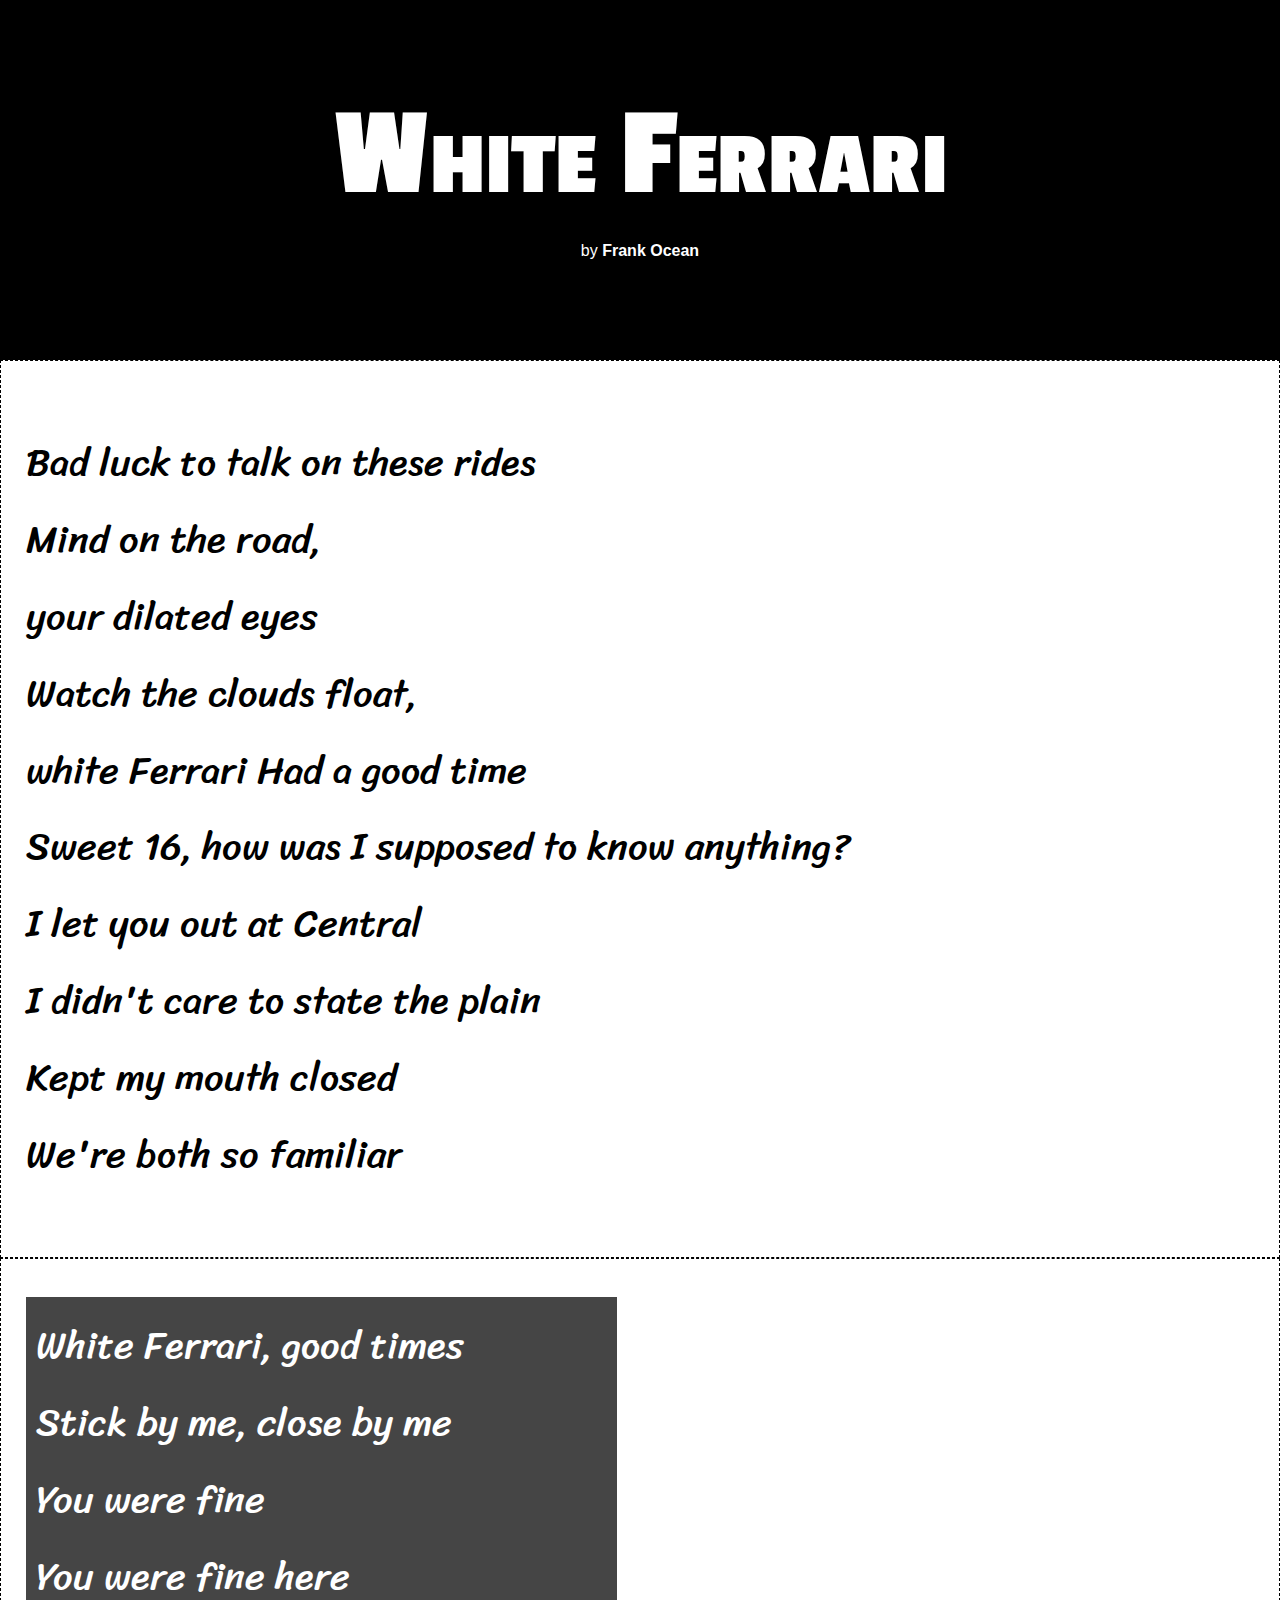
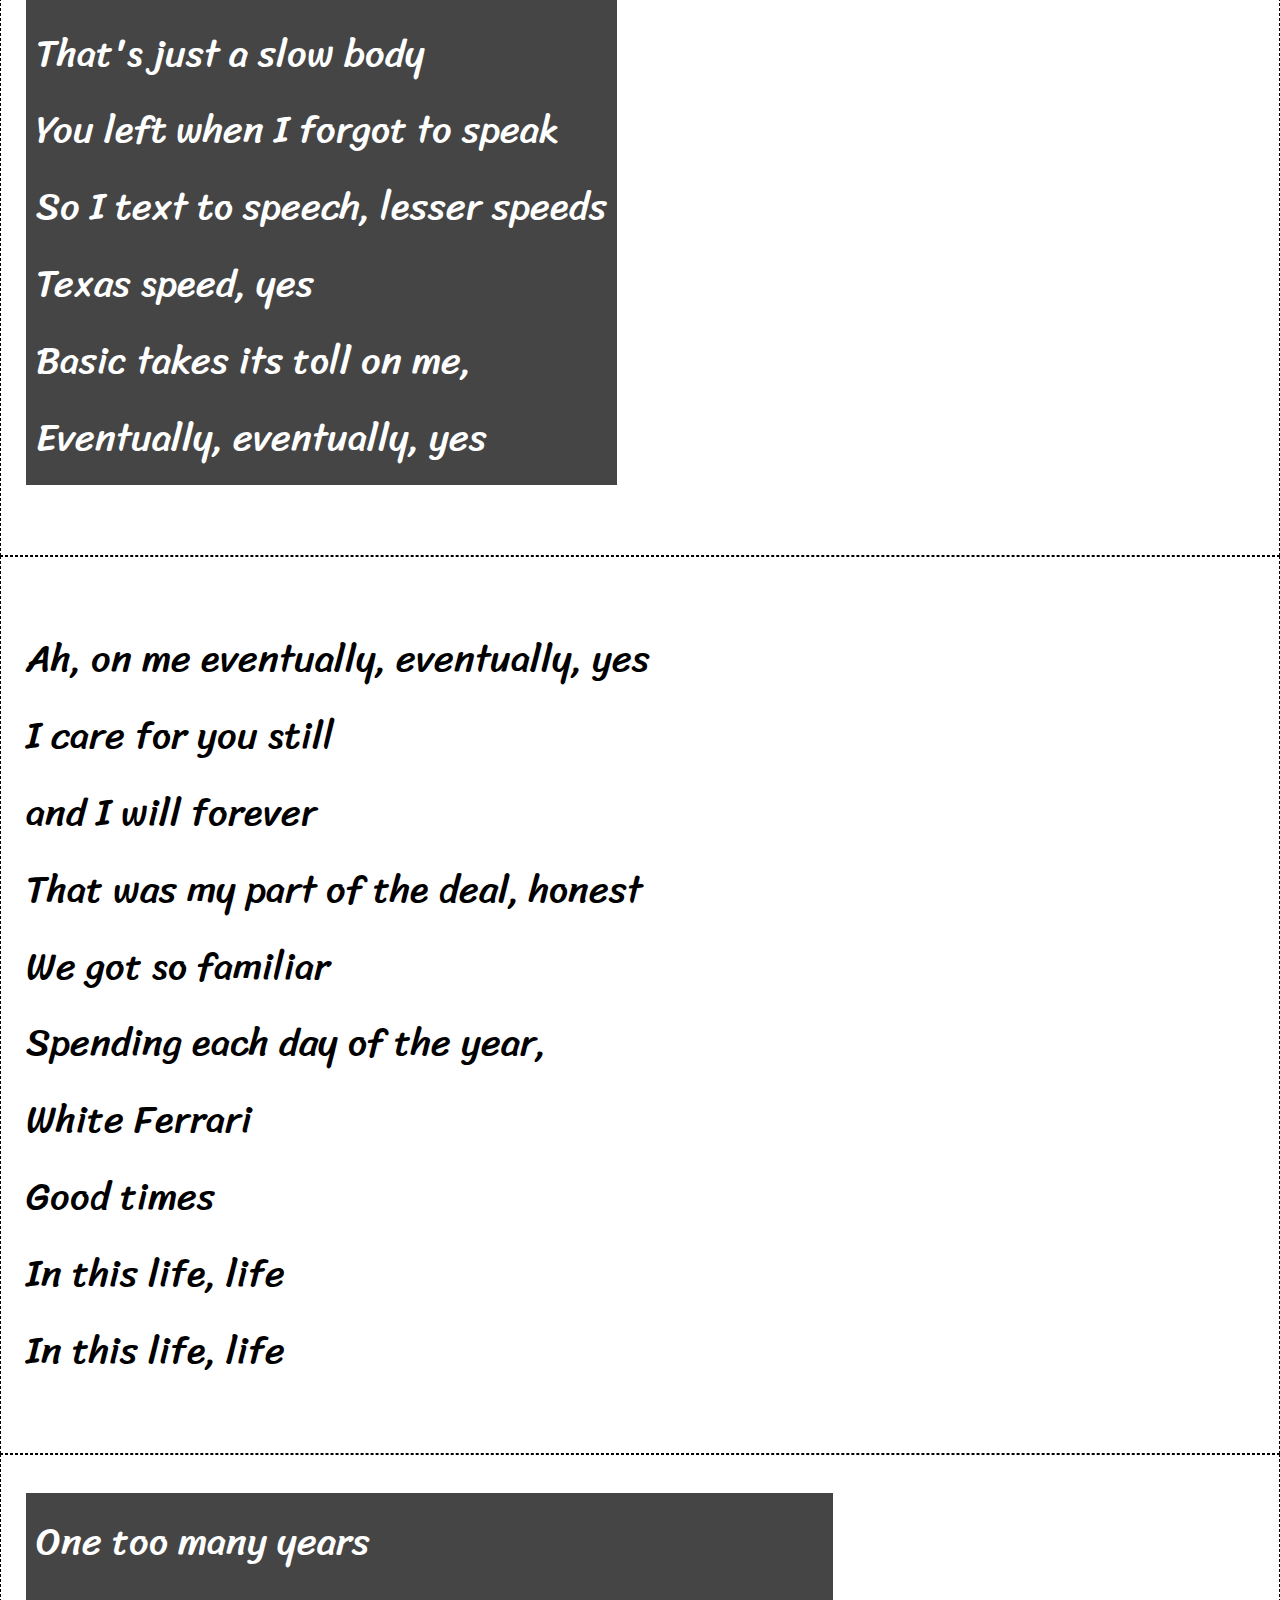
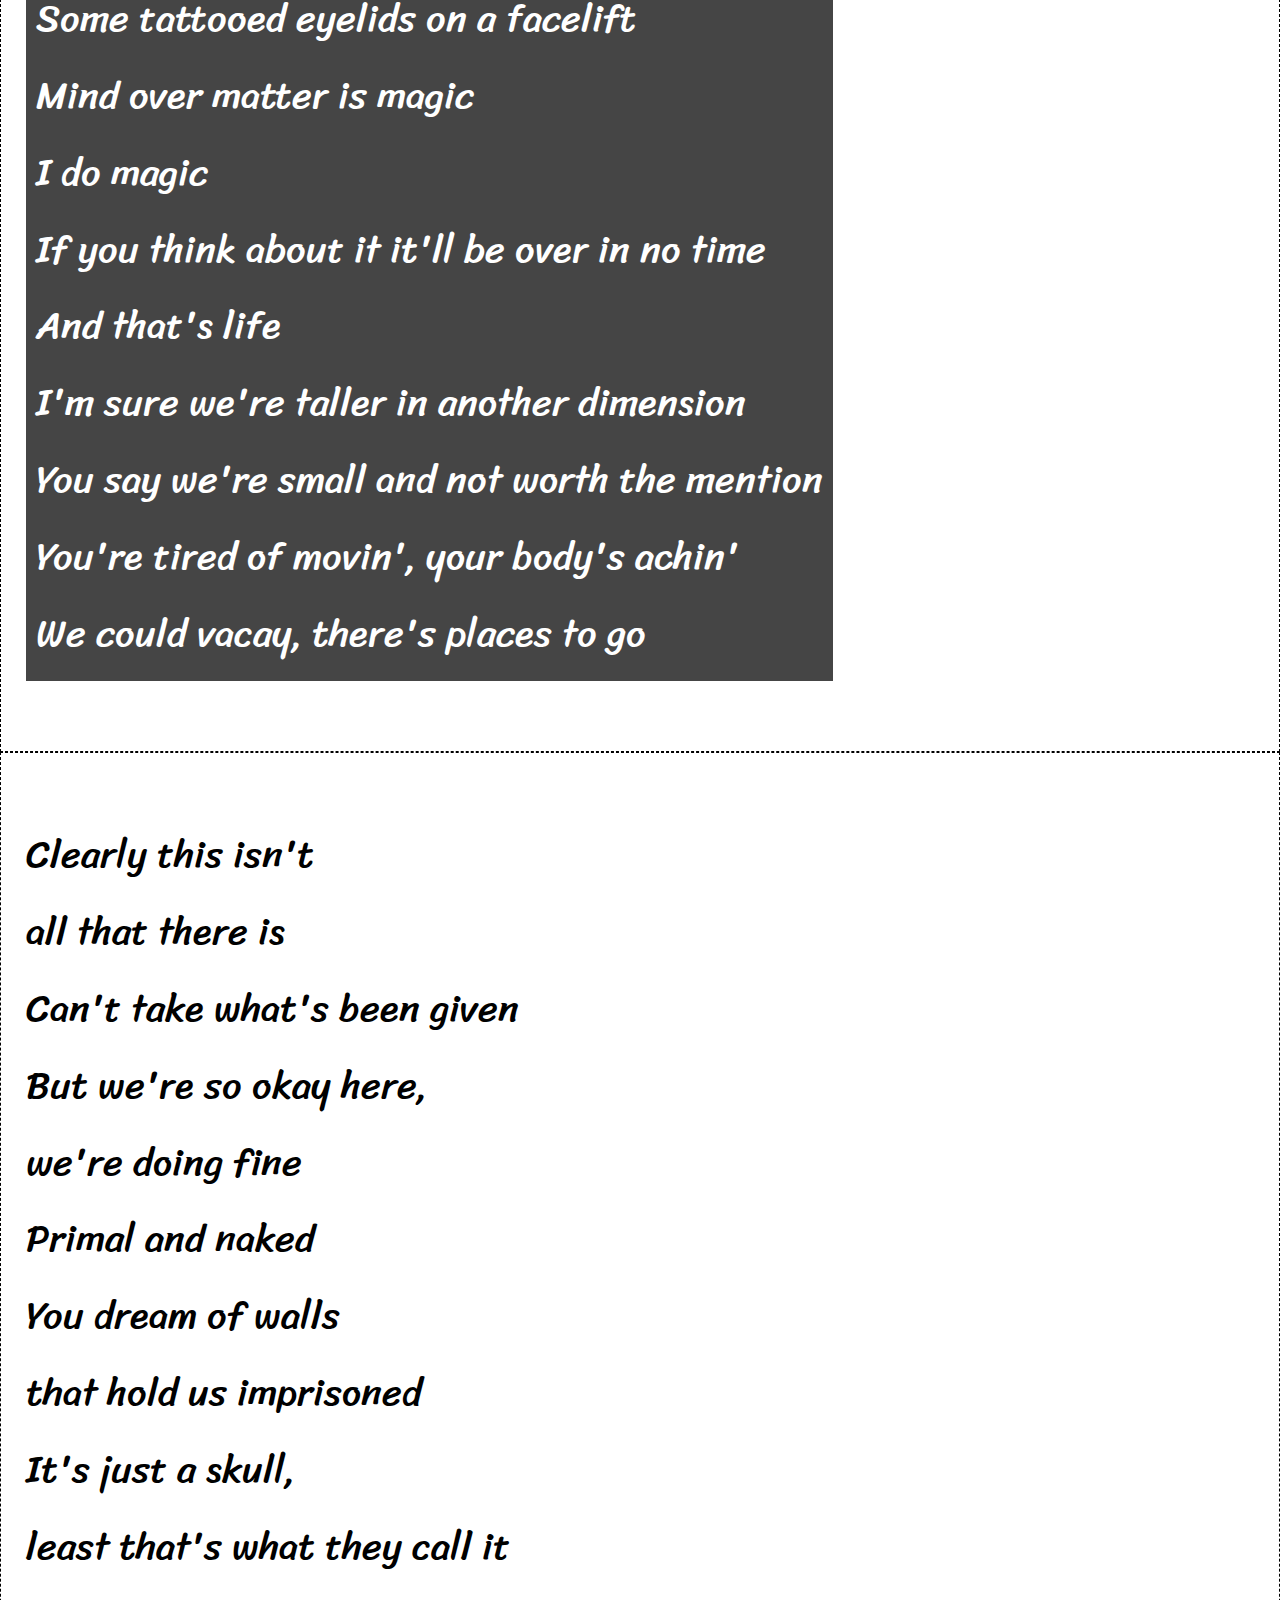
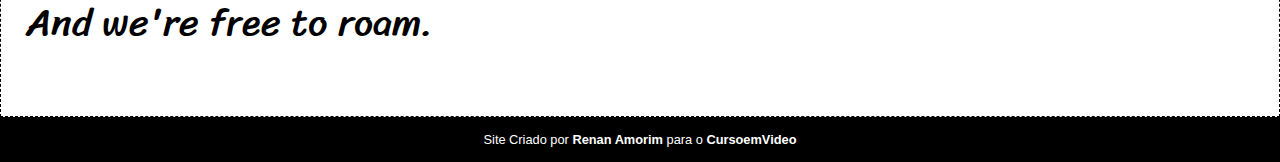
<file: index.html>
<!DOCTYPE html>
<html lang="pt-br">
<head>
    <meta charset="UTF-8">
    <meta name="viewport" content="width=device-width, initial-scale=1.0">
    <link rel="stylesheet" href="style.css">
    <title>white-ferrari</title>
</head>
<body>
    <header>
<h1 class="header-h1">White Ferrari</h1>
<p class="header-p"> by <strong>Frank Ocean</strong></p>
    </header>
    <section class="sess" id="white-class">
<p class="p-sess">Bad luck to talk on these rides <br>
    Mind on the road, <br> your dilated eyes <br>
    Watch the clouds float,<br> white Ferrari
    Had a good time <br>
    Sweet 16, how was I supposed to know anything? <br>
    I let you out at Central <br>
    I didn't care to state the plain <br>
    Kept my mouth closed <br>
    We're both so familiar</p>

    </section>

    <section class="sess" id="sess-img1">
       <p>
White Ferrari, good times <br>
Stick by me, close by me <br>
You were fine <br>
You were fine here <br>
That's just a slow body <br>
You left when I forgot to speak <br>
So I text to speech, lesser speeds <br>
Texas speed, yes <br>
Basic takes its toll on me, <br>
Eventually, eventually, yes <br>
       </p> 
      
    </section>

    <section class="sess" id="white-class">
        <p class="p-sess">
            Ah, on me eventually, eventually, yes <br>
            I care for you still <br>
            and I will forever <br>
            That was my part of the deal, honest <br>
            We got so familiar <br> 
            Spending each day of the year, <br>
            White Ferrari <br>
            Good times <br>
            In this life, life <br>
            In this life, life <br>
            </p> 
    </section>

    <section class="sess" id="sess-img2">
<p>
    One too many years <br>
Some tattooed eyelids on a facelift <br>
Mind over matter is magic <br>
I do magic <br>
If you think about it it'll be over in no time <br>
And that's life <br>
I'm sure we're taller in another dimension <br>
You say we're small and not worth the mention <br>
You're tired of movin', your body's achin' <br>
We could vacay, there's places to go <br>

</p>
    </section>

    <section class="sess" id="end-sess">
     <p class="p-sess" id="p-sess3">Clearly this isn't <br>
        all that there is <br>
        Can't take what's been given <br>
        But we're so okay here,  <br>
        we're doing fine <br>
        Primal and naked <br>
        You dream of walls  <br>
        that hold us imprisoned <br>
        It's just a skull, <br>
        least that's what they call it <br>
        And we're free to roam. <br>
    </p>   
    </section>

    <footer>
<p class="p-footer">
    Site Criado por <strong>Renan Amorim</strong> para o <strong>CursoemVideo</strong>
</p>
    </footer>
</body>
</html>
</file>
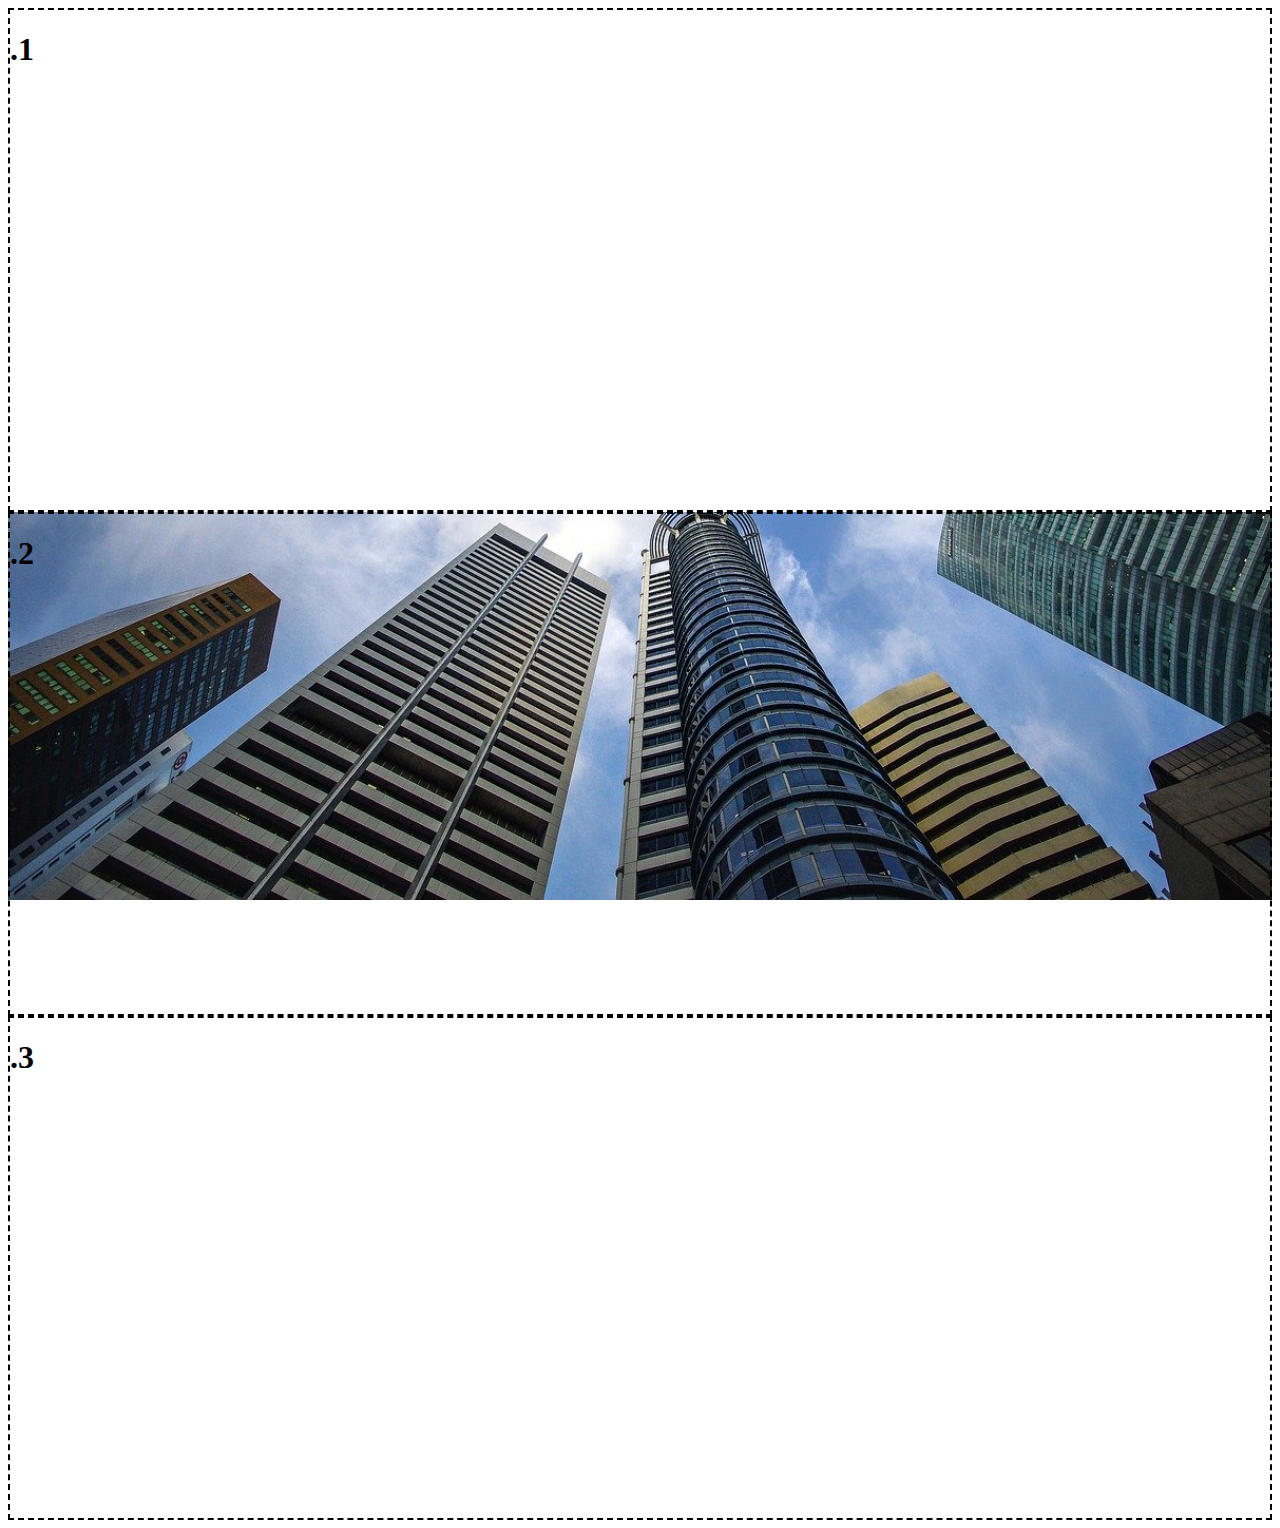
<file: teste.html>
<!DOCTYPE html>
<html lang="pt-br">
<head>
    <meta charset="UTF-8">
    <meta name="viewport" content="width=device-width, initial-scale=1.0">
    <title>teste-parallax</title>
    <style>
        .empty-sess{
            border: 2px dashed black ;
            height: 500px;
        }
        #img-sess{
            background-image: url(imagens/wallpaper002.jpg);
            background-repeat: no-repeat;
            background-size: cover;
            background-attachment: fixed;
        }
    </style>
</head>
<body>
    <section class="empty-sess">
<h1>.1</h1>
    </section>

    <section class="empty-sess" id="img-sess">
 <h1>.2</h1>       
    </section>

    <section class="empty-sess">
 <h1>.3</h1>       
    </section>
</body>
</html>
</file>
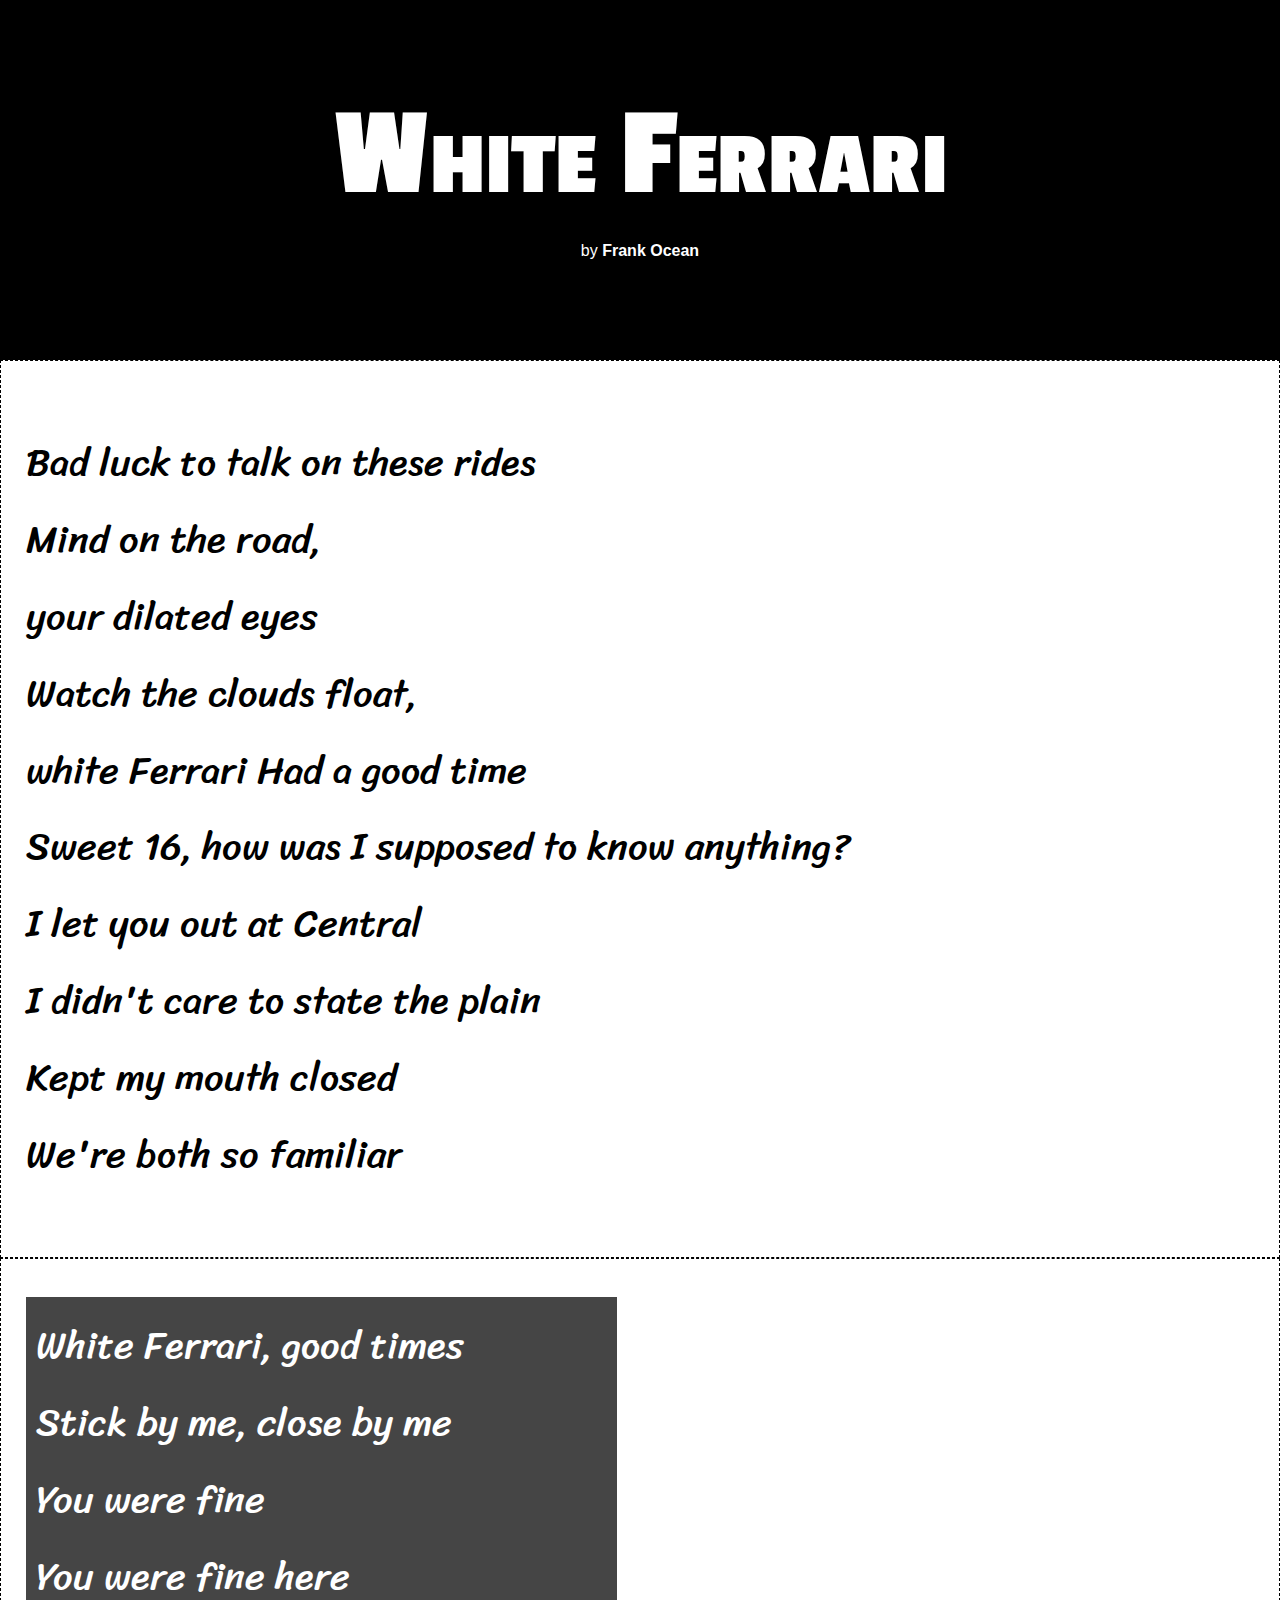
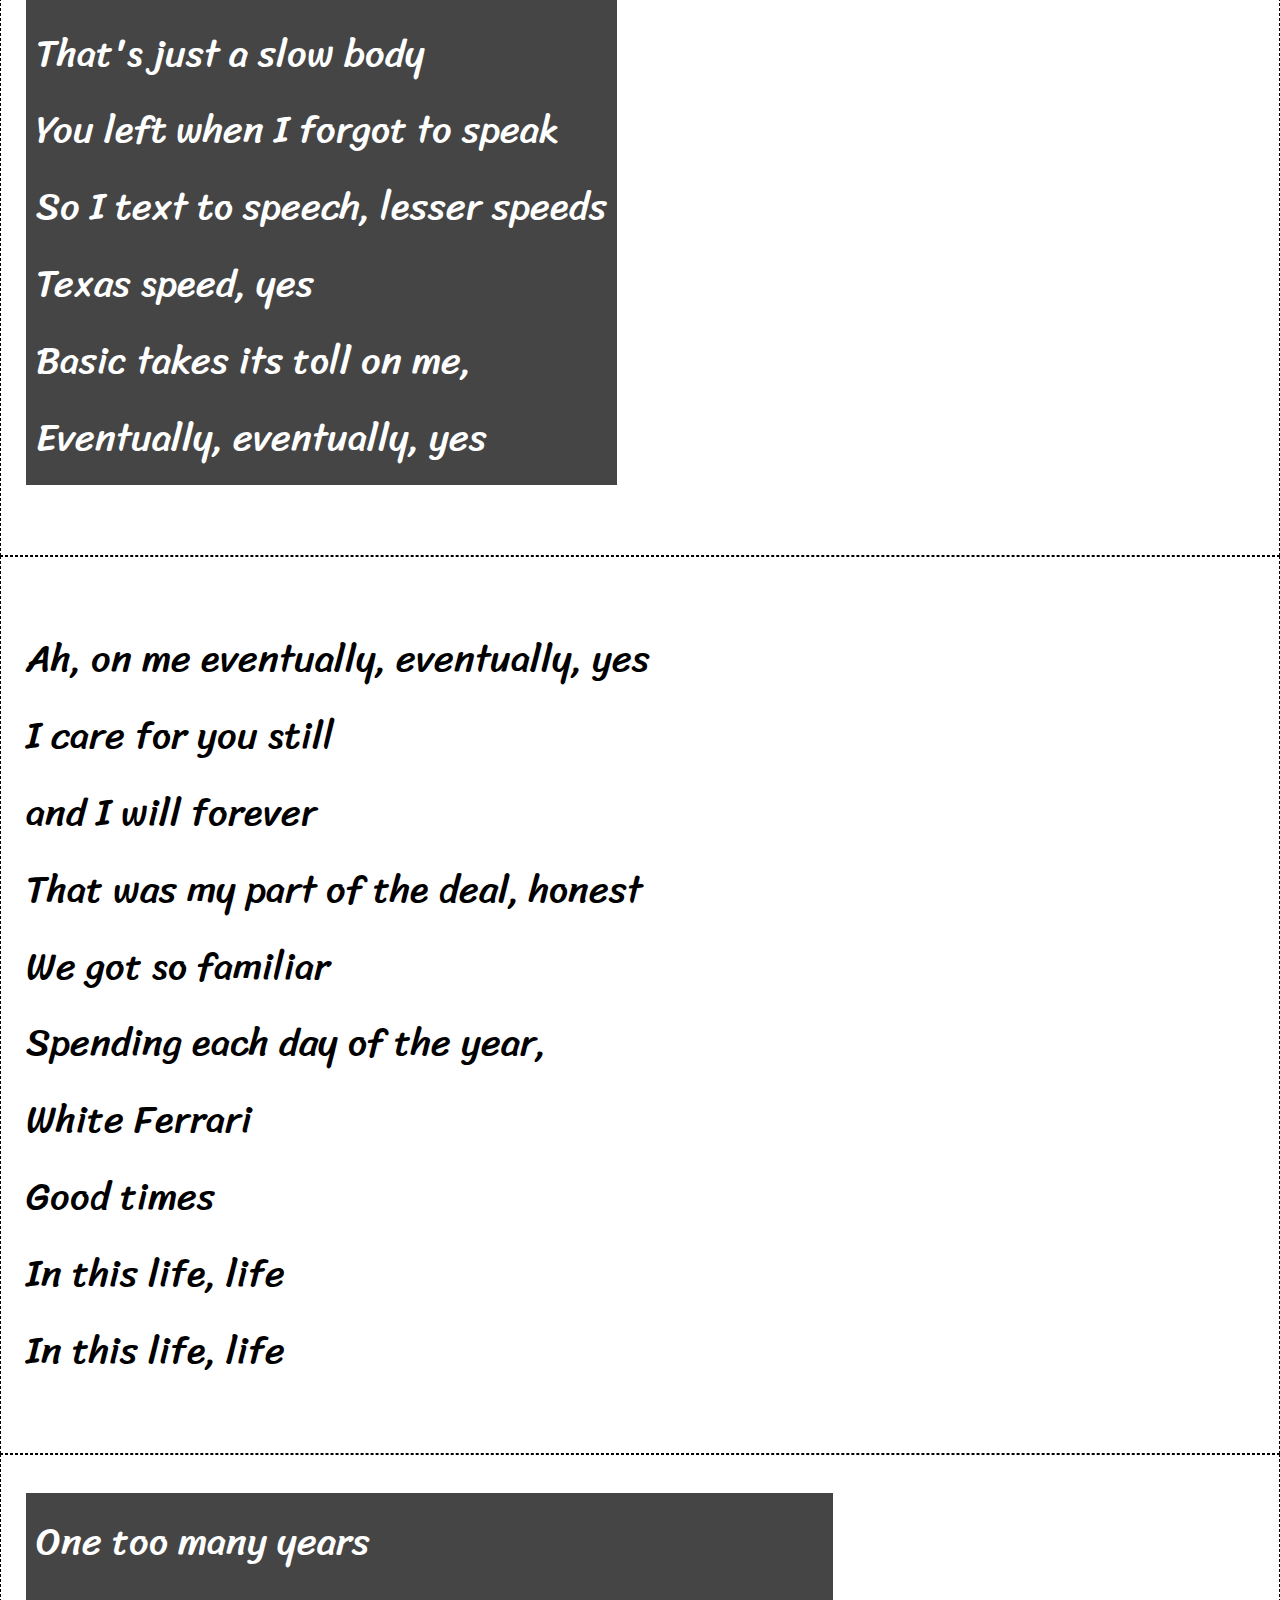
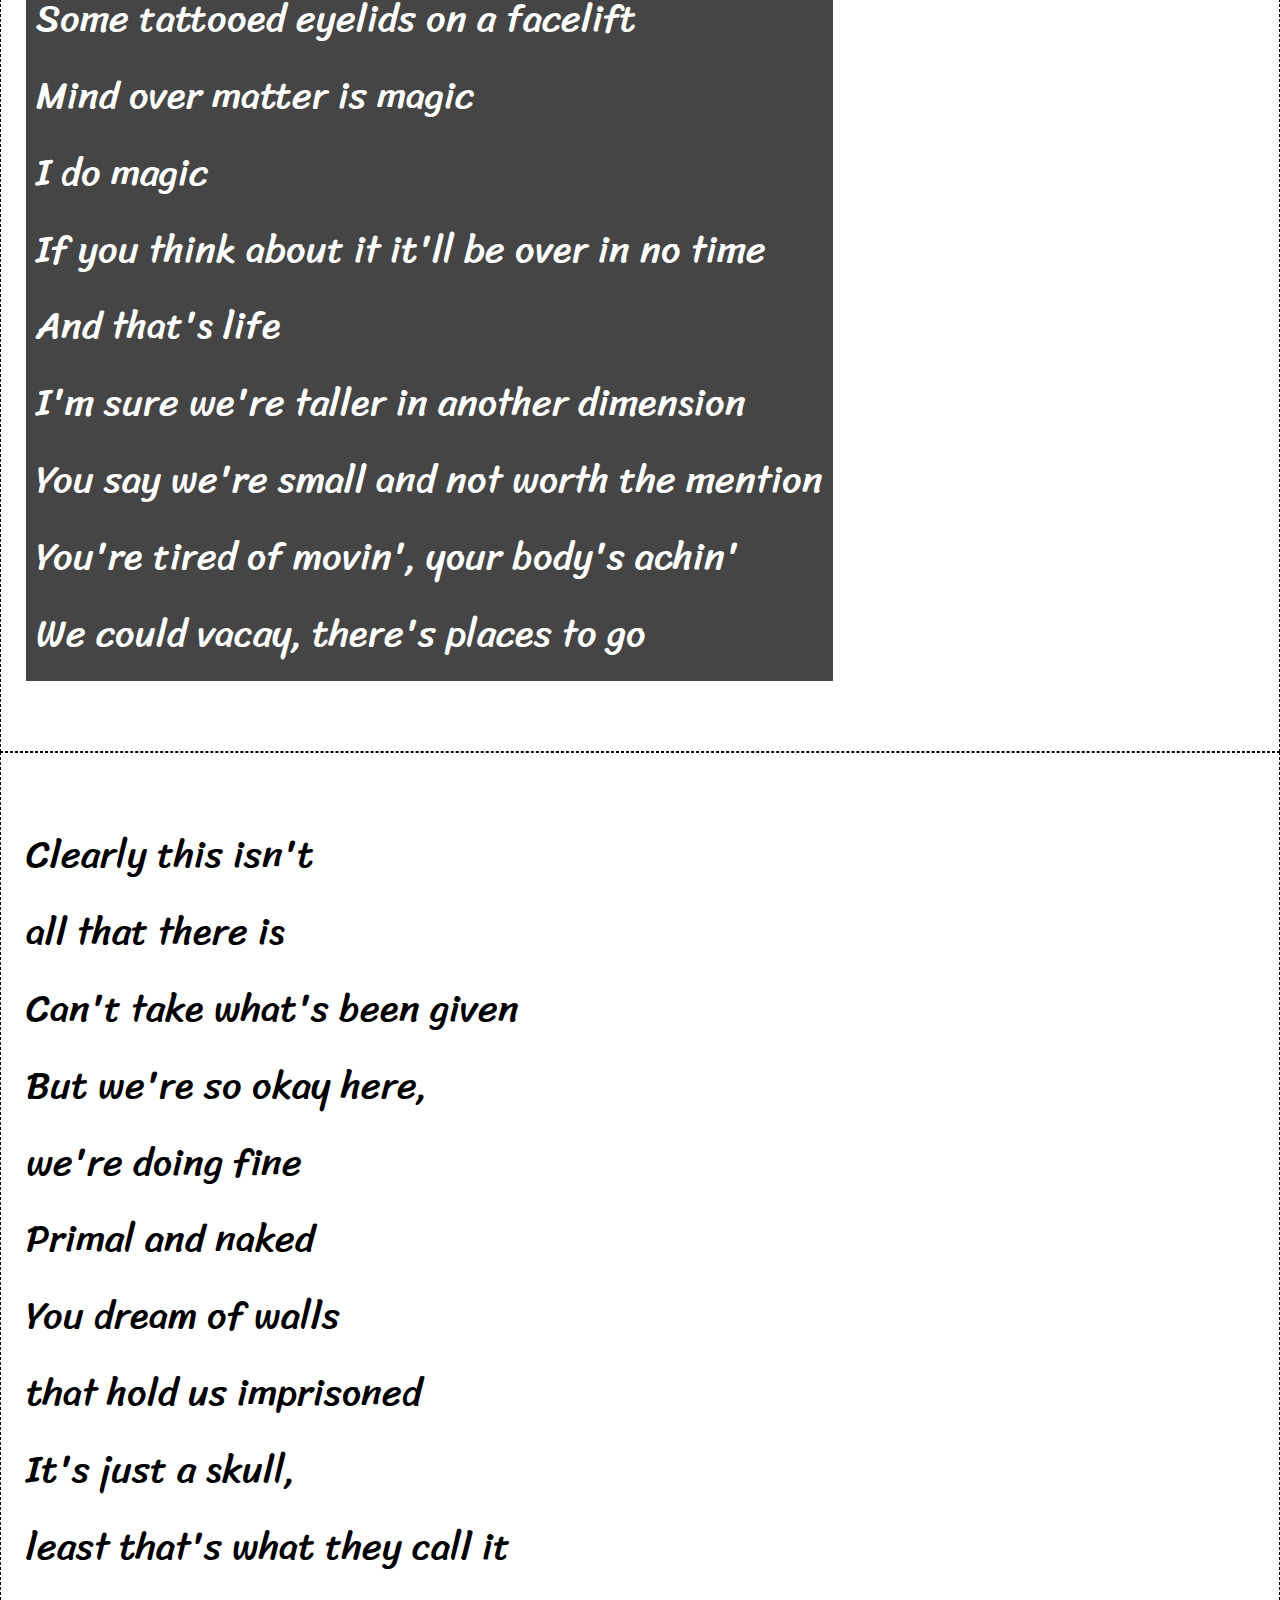
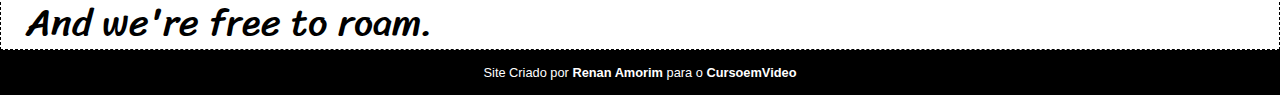
<file: white-ferrari.html>
<!DOCTYPE html>
<html lang="pt-br">
<head>
    <meta charset="UTF-8">
    <meta name="viewport" content="width=device-width, initial-scale=1.0">
    <link rel="stylesheet" href="style.css">
    <title>white-ferrari</title>
</head>
<body>
    <header>
<h1 class="header-h1">White Ferrari</h1>
<p class="header-p"> by <strong>Frank Ocean</strong></p>
    </header>
    <section class="sess">
<p class="p-sess">Bad luck to talk on these rides <br>
    Mind on the road, <br> your dilated eyes <br>
    Watch the clouds float,<br> white Ferrari
    Had a good time <br>
    Sweet 16, how was I supposed to know anything? <br>
    I let you out at Central <br>
    I didn't care to state the plain <br>
    Kept my mouth closed <br>
    We're both so familiar</p>

    </section>

    <section class="sess" id="sess-img1">
       <p>
White Ferrari, good times <br>
Stick by me, close by me <br>
You were fine <br>
You were fine here <br>
That's just a slow body <br>
You left when I forgot to speak <br>
So I text to speech, lesser speeds <br>
Texas speed, yes <br>
Basic takes its toll on me, <br>
Eventually, eventually, yes <br>
       </p> 
      
    </section>

    <section class="sess">
        <p class="p-sess">
            Ah, on me eventually, eventually, yes <br>
            I care for you still <br>
            and I will forever <br>
            That was my part of the deal, honest <br>
            We got so familiar <br> 
            Spending each day of the year, <br>
            White Ferrari <br>
            Good times <br>
            In this life, life <br>
            In this life, life <br>
            </p> 
    </section>

    <section class="sess" id="sess-img2">
<p>
    One too many years <br>
Some tattooed eyelids on a facelift <br>
Mind over matter is magic <br>
I do magic <br>
If you think about it it'll be over in no time <br>
And that's life <br>
I'm sure we're taller in another dimension <br>
You say we're small and not worth the mention <br>
You're tired of movin', your body's achin' <br>
We could vacay, there's places to go <br>

</p>
    </section>

    <section class="sess">
     <p class="p-sess">Clearly this isn't <br>
        all that there is <br>
        Can't take what's been given <br>
        But we're so okay here,  <br>
        we're doing fine <br>
        Primal and naked <br>
        You dream of walls  <br>
        that hold us imprisoned <br>
        It's just a skull, <br>
        least that's what they call it <br>
        And we're free to roam. <br>
    </p>   
    </section>

    <footer>
<p class="p-footer">
    Site Criado por <strong>Renan Amorim</strong> para o <strong>CursoemVideo</strong>
</p>
    </footer>



</body>
</html>
</file>
<file: style.css>
@import url('https://fonts.googleapis.com/css2?family=Agdasima&family=Bebas+Neue&family=Caprasimo&family=Oswald:wght@200&family=Passion+One&family=Sriracha&display=swap');


:root{
    --font1: Verdana, Geneva, Tahoma, sans-serif;
    --font2:'Passion One', cursive;
    --font3:'Sriracha', cursive;
}
body{
    height: 100vh;
    width: 100vw;
    margin: 0%;
    font-family: var(--font1);
    overflow-x: hidden;
}
header{
    background-color: black;
    height: 40vh;
    min-width: 100vw;
    display: flex;
    flex-direction: column;
    align-items: center;
    justify-content: center;
}
.header-h1{
color: white;
font-family: var(--font2);
font-size: 10vw ;
font-variant: small-caps;
margin-top: 0%;
margin-bottom: 0%;
}

.header-p{
color: white;
font-size: 1em ;

}

.sess{
height: 70vw;
border: black 1px dashed;
}

#sess-img1{
    background-image: url(imagens/Blond-official.jpeg);
    background-position: center top;
    background-repeat: no-repeat;
    background-size: cover;
    background-attachment: fixed;
}

#sess-img1 > p {
    background-color: rgba(0, 0, 0, 0.73);
    color: white;
    font-family: var(--font3);
    display: inline-block;
    font-size: 3vw;
    padding: 10px;
    margin-left: 25px;
    line-height: 2em;
}
#sess-img2 > p {
    background-color: rgba(0, 0, 0, 0.73);
    color: white;
    font-family: var(--font3);
    display: inline-block;
    font-size: 3vw;
    padding: 10px;
    margin-left: 25px;
    line-height: 2em;
}

#sess-img2{
    background-image: url(imagens/Alternative-official.jpeg);
    background-position: center top;
    background-repeat: no-repeat;
    background-size: cover;
    background-attachment: fixed;
}

.p-sess{
    font-family: var(--font3);
    font-size: 3vw;
    text-align: start;
    padding: 25px;
    line-height: 2em;
}

footer{
    min-height: 5vh;
    background-color: black;
    display: flex;
    align-items: center;
    justify-content: center;
    margin-bottom: 0px;
    padding-bottom: 0px;
}

#p-sess3{
  
}

#end-sess{
    height: 75.2vw;
}

.p-footer{
color: white;
padding-bottom: 0px;
font-size: 0.8em;
}

@media screen and (max-width: 569px){
    header{
        background-color: black;
        height: 25vh;
        min-width: 100vw;
        display: flex;
        flex-direction: column;
        align-items: center;
        justify-content: center;
    }
}
</file>
